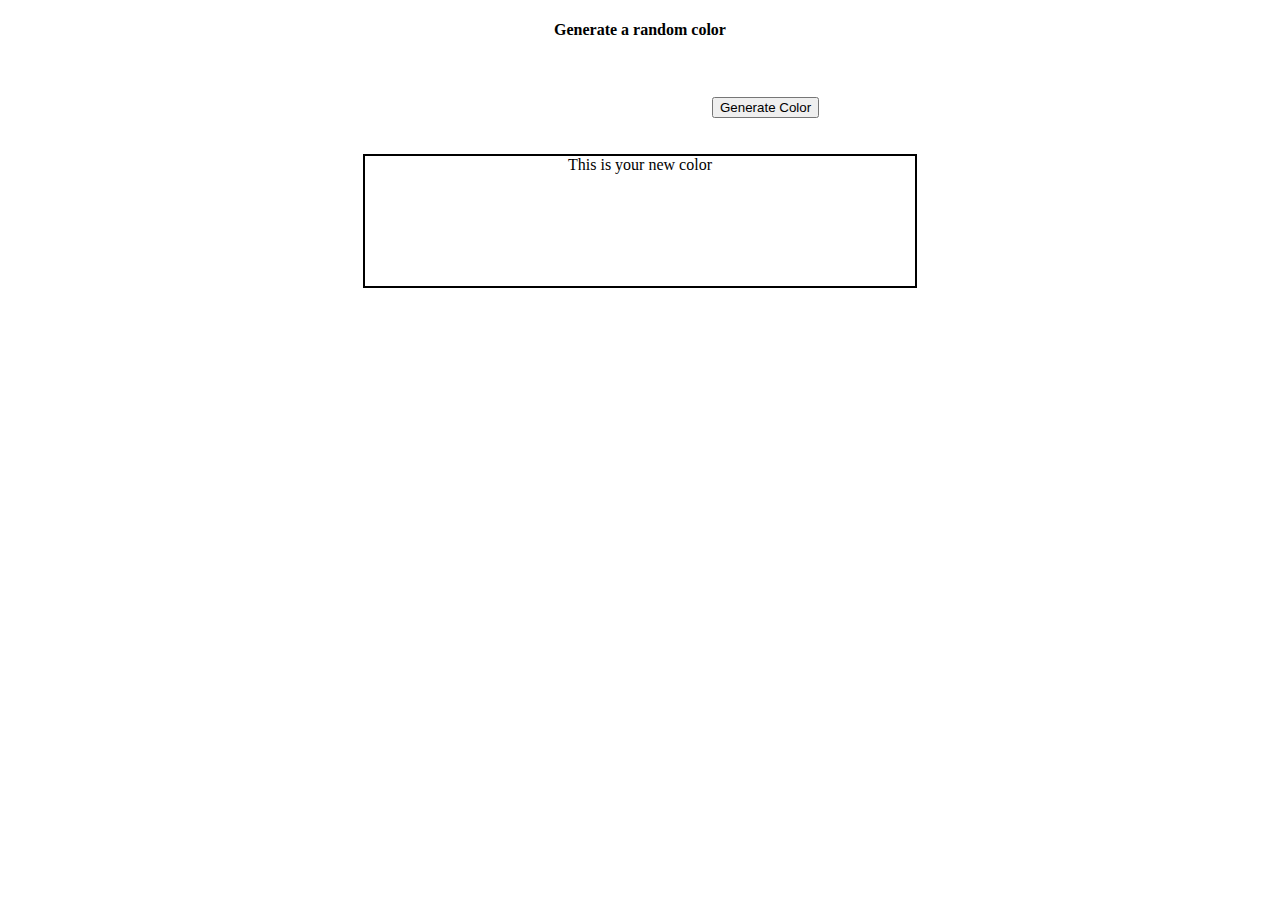
<file: index.html>
<!DOCTYPE html>
<html lang="en">
<head>
    <meta charset="UTF-8">
    <meta name="viewport" content="width=device-width, initial-scale=1.0">
    <title>activity</title>
    <link rel="stylesheet" href="actstyle.css">
</head>
<body>
    <!--this is an activity using event listeners-->
    <h4>Generate a random color</h4>
    <br><br>
    <button>Generate Color</button>
    <br><br><br>
    <div>
        This is your new color
    </div>
    <script src="actapp.js"></script>
</body>
</html>
</file>
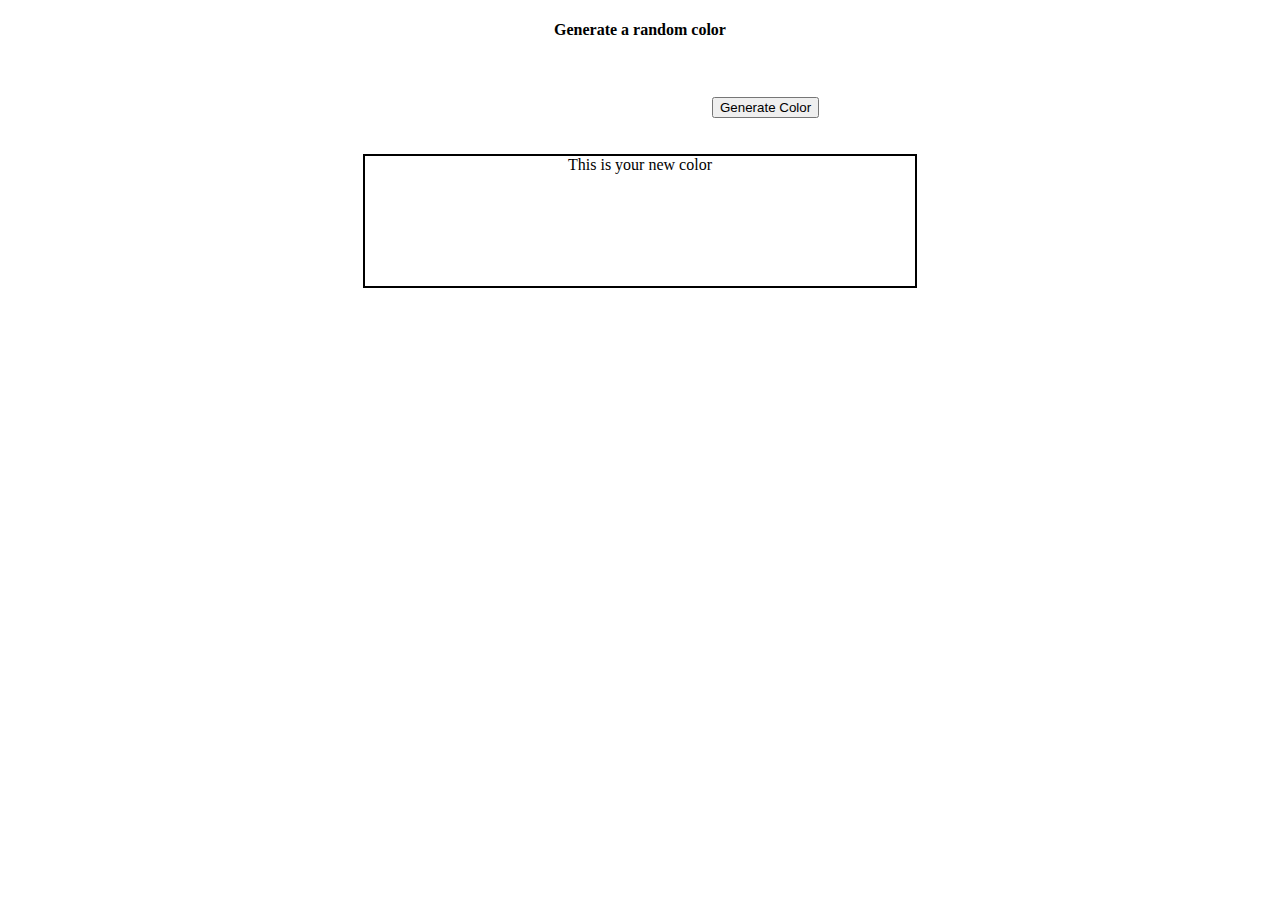
<file: activity.html>
<!DOCTYPE html>
<html lang="en">
<head>
    <meta charset="UTF-8">
    <meta name="viewport" content="width=device-width, initial-scale=1.0">
    <title>activity</title>
    <link rel="stylesheet" href="actstyle.css">
</head>
<body>
    <!--this is an activity using event listeners-->
    <h4>Generate a random color</h4>
    <br><br>
    <button>Generate Color</button>
    <br><br><br>
    <div>
        This is your new color
    </div>
    <script src="actapp.js"></script>
</body>
</html>
</file>
<file: actstyle.css>
h4{
    font-weight: bold;
    text-align: center;
}
button{
    text-align: center;
    position: relative;
    left:44rem;
}
div{
    height:130px;
    width:550px;
    border:2px solid black;
    display: flex;
    justify-content: center;
    margin:auto;
}
</file>
